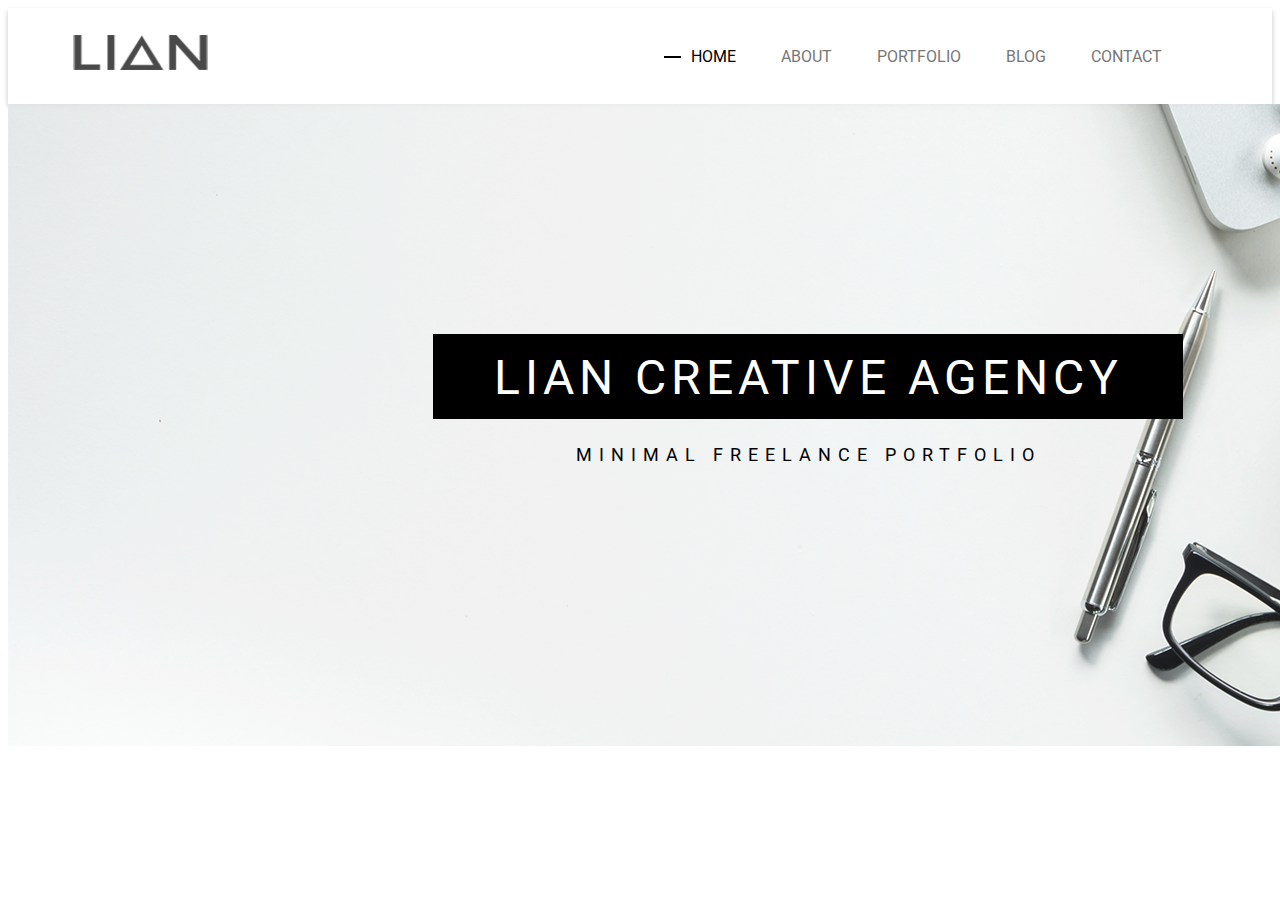
<file: index.html>
<!DOCTYPE html>
<html lang="en">

<head>
  <meta charset="UTF-8">
  <meta name="viewport" content="width=device-width, initial-scale=1.0">
  <meta http-equiv="X-UA-Compatible" content="ie=edge">
  <link rel="stylesheet" href="assets/style.css">
  <link href="https://fonts.googleapis.com/css?family=Roboto:400,400i,700&display=swap" rel="stylesheet">
  <title>Lian</title>
</head>

<body>
  <section class="header">
    <div class="wrapper">
      <div class="logo-img">
        <a href="index.html"> <img src="assets/img/logo.png" alt="logo"></a>
      </div>
    <div class="main-menu">
      <ul>
        <li><a class="active" href="index.html">Home</a></li>
        <li><a href="#">About</a></li>
        <li><a href="#">Portfolio</a></li>
        <li><a href="#">Blog</a></li>
        <li><a href="#">Contact</a></li>
      </ul>
    </div>
    </div>
  </section>
  <section class="action">
    <div class="action-text">
      Lian Creative Agency
    </div>
    Minimal Freelance Portfolio 
  </section>
</body>

</html>
</file>
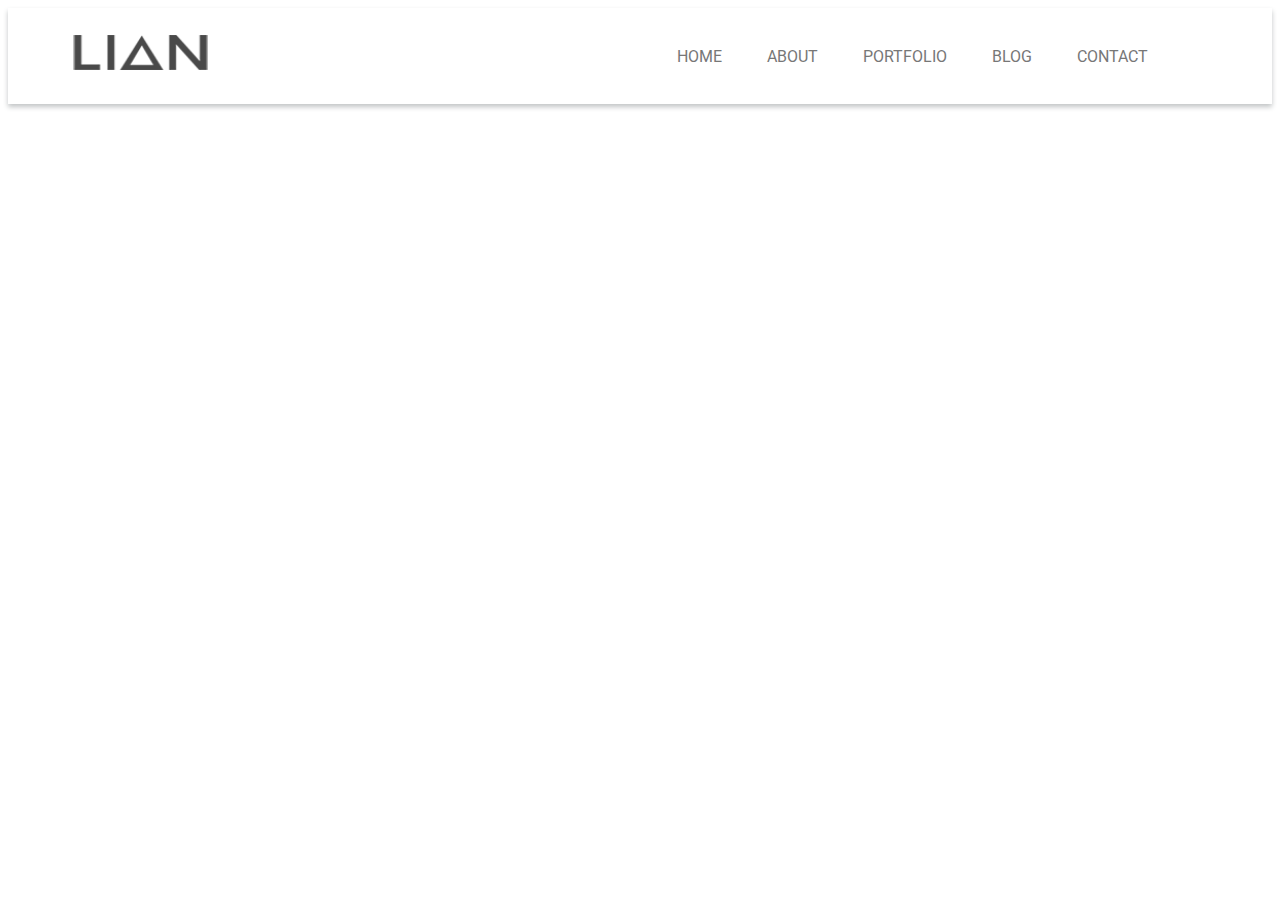
<file: index — копия.html>
<!DOCTYPE html>
<html lang="en">

<head>
  <meta charset="UTF-8">
  <meta name="viewport" content="width=device-width, initial-scale=1.0">
  <meta http-equiv="X-UA-Compatible" content="ie=edge">
  <link rel="stylesheet" href="assets/style.css">
  <link href="https://fonts.googleapis.com/css?family=Roboto:400,400i,700&display=swap" rel="stylesheet">
  <title>Lian</title>
</head>

<body>
  <section class="header">
    <div class="wrapper">
      <div class="logo-img">
        <a href="index.html"> <img src="assets/img/logo.png" alt="logo"></a>
      </div>
    <div class="main-menu">
      <ul>
        <li>Home</li>
        <li>About</li>
        <li>Portfolio</li>
        <li>Blog</li>
        <li>Contact</li>
      </ul>
    </div>
    </div>
  </section>
</body>

</html>
</file>
<file: assets/style.css>
body {
  color: #777;
  font-family: 'Roboto', sans-serif;
  background-color: #fff;
}

li {
  list-style: none
}

a {
  text-decoration: none;
  color: #777;
}

.header {
  box-shadow: 0 0 0 #c2c5c6, 0 3px 5px #c2c5c6;
}

.wrapper {
  display: flex;
  margin: auto;
  width: 1135px;
}

.main-menu {
  margin: auto;
}

.logo-img img {
  padding-right: 415px;
  margin: 27px 0 30px 0;
  width: 135px;
  height: 35px; 
}

.main-menu li {
  text-transform: uppercase;
  padding-right: 45px;
}

.main-menu ul {
  display: flex;
}

.active {
  color: #000;
}

.active::before {
  content: " ";
  display: inline-block;
  border: 1px solid #000;
  width: 15px;
  margin-right: 10px;
  vertical-align: middle;  
  } 

  .action {
    background: url('/assets/img/mainbackground.png') no-repeat;
    margin: auto;
    text-transform: uppercase;
    color: #000;
    font-size: 18px;
    letter-spacing: 7px;
    text-align: center;
    width: 1600px;
    padding-top: 230px;
    padding-bottom: 281px;
  }

  .action-text {
    letter-spacing: 5px;
    width: 750px;
    height: 70px;
    font-size: 48px;
    margin: auto;
    color: #fff;
    text-transform: uppercase;
    background-color: #000;
    text-align: center;
    padding-top: 15px;
    margin-bottom: 25px;  
  }
</file>
